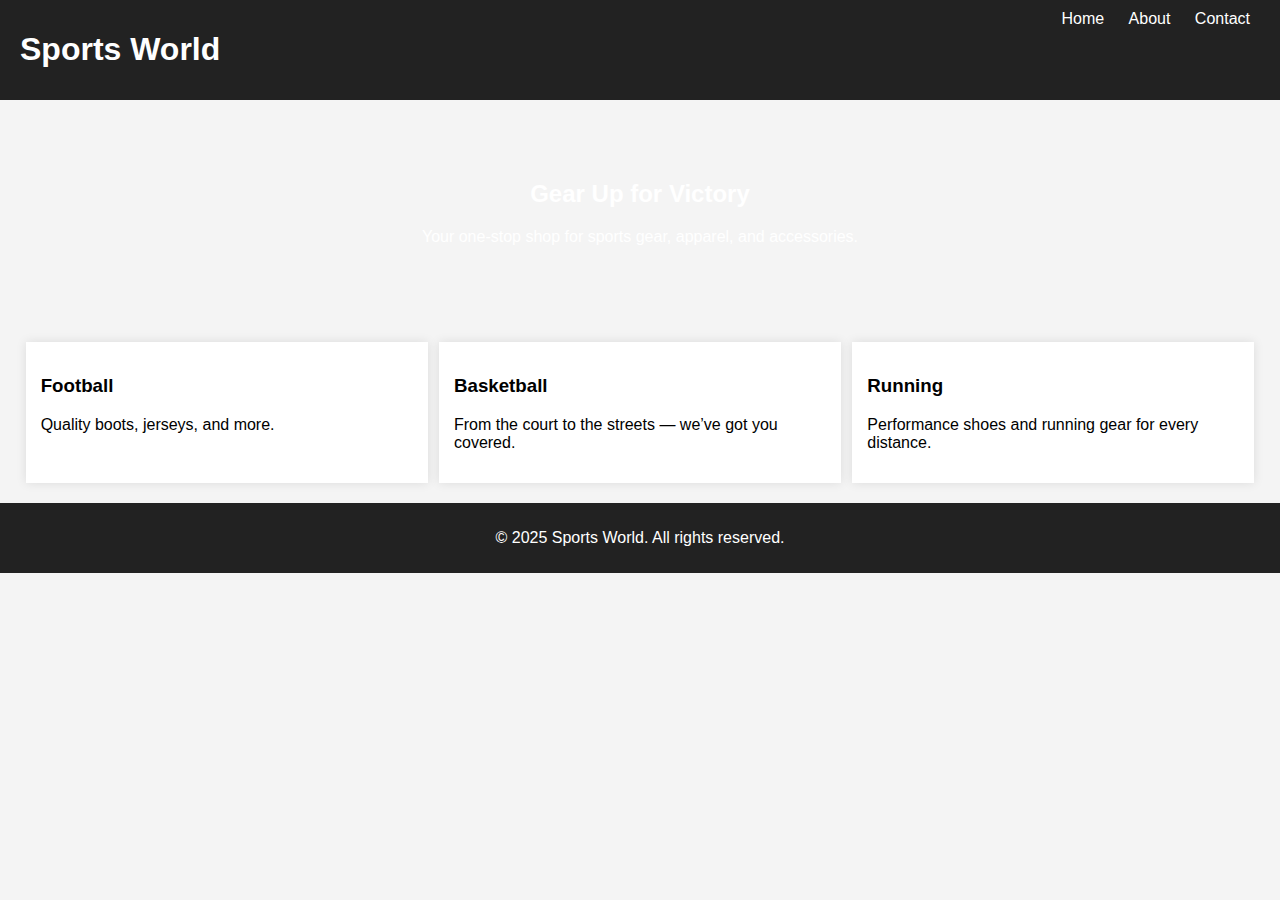
<file: index.html>
<!DOCTYPE html>
<html lang="en">
<head>
    <meta charset="UTF-8">
    <meta name="viewport" content="width=device-width, initial-scale=1.0">
    <title>Sports World</title>
    <link rel="stylesheet" href="style.css">
</head>
<body>
    <header>
        <h1>Sports World</h1>
        <nav>
            <a href="index.html">Home</a>
            <a href="about.html">About</a>
            <a href="contact.html">Contact</a>
        </nav>
    </header>

    <section class="hero">
        <h2>Gear Up for Victory</h2>
        <p>Your one-stop shop for sports gear, apparel, and accessories.</p>
    </section>

    <section class="categories">
        <div>
            <h3>Football</h3>
            <p>Quality boots, jerseys, and more.</p>
        </div>
        <div>
            <h3>Basketball</h3>
            <p>From the court to the streets — we’ve got you covered.</p>
        </div>
        <div>
            <h3>Running</h3>
            <p>Performance shoes and running gear for every distance.</p>
        </div>
    </section>

    <footer>
        <p>&copy; 2025 Sports World. All rights reserved.</p>
    </footer>
</body>
</html>
</file>
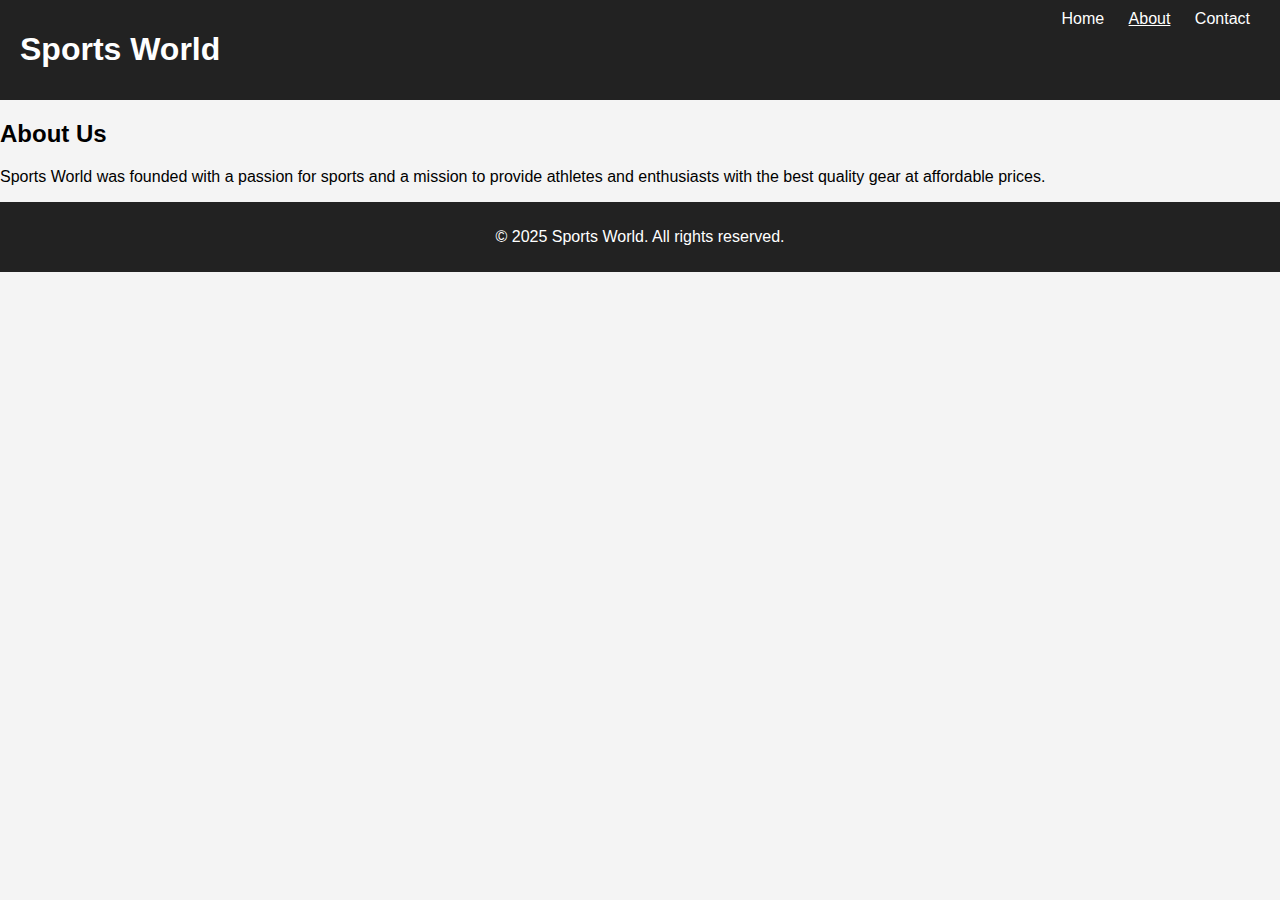
<file: about.html>
<!DOCTYPE html>
<html lang="en">
<head>
    <meta charset="UTF-8">
    <meta name="viewport" content="width=device-width, initial-scale=1.0">
    <title>About - Sports World</title>
    <link rel="stylesheet" href="style.css">
</head>
<body>
    <header>
        <h1>Sports World</h1>
        <nav>
            <a href="index.html">Home</a>
            <a href="about.html" class="active">About</a>
            <a href="contact.html">Contact</a>
        </nav>
    </header>

    <section>
        <h2>About Us</h2>
        <p>Sports World was founded with a passion for sports and a mission to provide athletes and enthusiasts with the best quality gear at affordable prices.</p>
    </section>

    <footer>
        <p>&copy; 2025 Sports World. All rights reserved.</p>
    </footer>
</body>
</html>
</file>
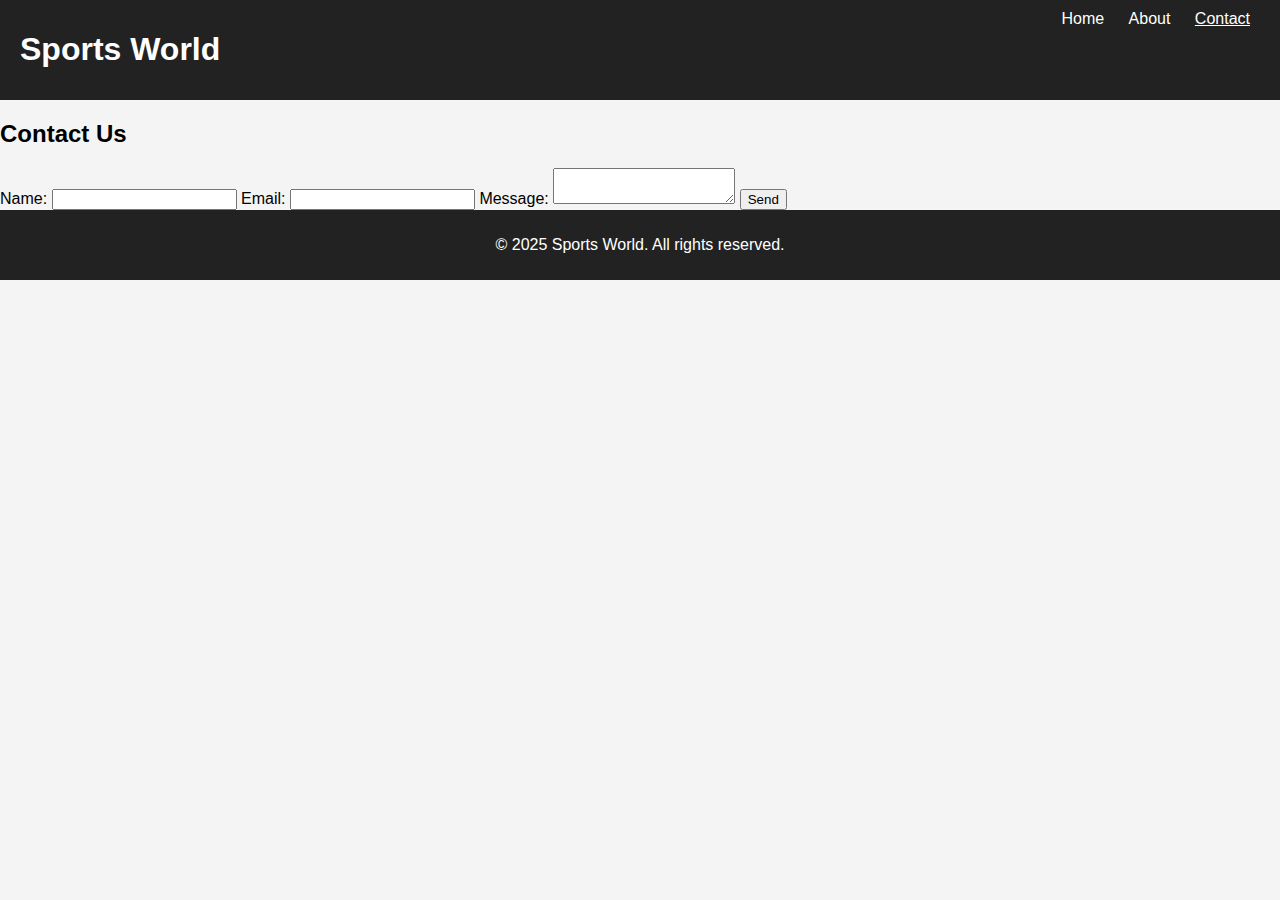
<file: contact.html>
<!DOCTYPE html>
<html lang="en">
<head>
    <meta charset="UTF-8">
    <meta name="viewport" content="width=device-width, initial-scale=1.0">
    <title>Contact - Sports World</title>
    <link rel="stylesheet" href="style.css">
</head>
<body>
    <header>
        <h1>Sports World</h1>
        <nav>
            <a href="index.html">Home</a>
            <a href="about.html">About</a>
            <a href="contact.html" class="active">Contact</a>
        </nav>
    </header>

    <section>
        <h2>Contact Us</h2>
        <form>
            <label>Name:</label>
            <input type="text" name="name" required>

            <label>Email:</label>
            <input type="email" name="email" required>

            <label>Message:</label>
            <textarea name="message" required></textarea>

            <button type="submit">Send</button>
        </form>
    </section>

    <footer>
        <p>&copy; 2025 Sports World. All rights reserved.</p>
    </footer>
</body>
</html>
</file>
<file: style.css>
body {
    font-family: Arial, sans-serif;
    margin: 0;
    padding: 0;
    background-color: #f4f4f4;
}

header {
    background-color: #222;
    color: white;
    padding: 10px 20px;
    display: flex;
    justify-content: space-between;
}

nav a {
    color: white;
    margin: 0 10px;
    text-decoration: none;
}

nav a.active {
    text-decoration: underline;
}

.hero {
    background: url('https://images.unsplash.com/photo-1509021436665-8f07dbf5bf1d') center/cover;
    color: white;
    padding: 60px 20px;
    text-align: center;
}

.categories {
    display: flex;
    justify-content: space-around;
    padding: 20px;
}

.categories div {
    background: white;
    padding: 15px;
    width: 30%;
    box-shadow: 0 0 10px rgba(0,0,0,0.1);
}

footer {
    text-align: center;
    background-color: #222;
    color: white;
    padding: 10px;
}
</file>
